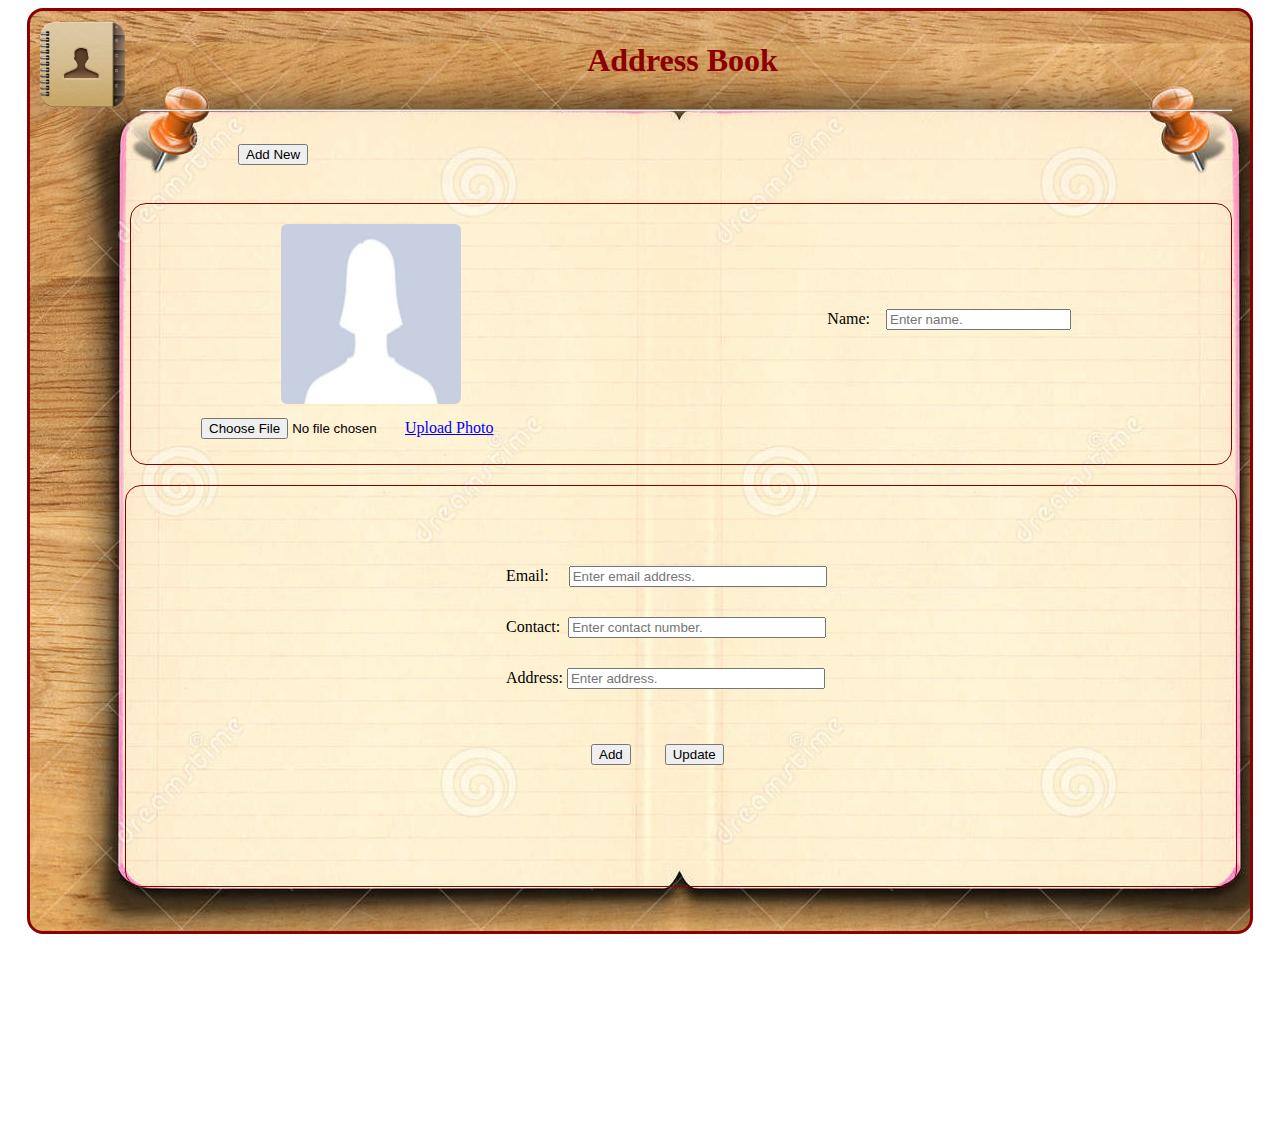
<file: Mindrose-Projects/AddressBook/index.html>
<!DOCTYPE html>
<html>
<head lang="en">
    <meta charset="UTF-8">

    <link href="css/index.css" type="text/css" rel="stylesheet">
    <script src="javascript/index.js"></script>

    <title>Address Book</title>

</head>
<body>
    <div class = "mainpage">

        <h1 class = "addr"><img src="images/addrbook2.png" style = "width:85px;height:85px; float:left; margin-top:-20px;">Address Book</h1>
        <hr>

        <div class ="addbut">
            <button id="newbut" onclick="addNew()">Add New</button>
        </div>

        <div class="img_name">
            <img src="images/girl.jpg" alt="profile pic" id = "img">

            <div class = "name_input">
                <label>Name:</label>&nbsp;&nbsp;&nbsp;
                <input type="text" id = "name" placeholder="Enter name.">
            </div>

            <div>
                <input type="file" id = "imagefile" style = "width : 200px;">
                <a herf ="#" onclick="imageFunction()" style="color:blue;text-decoration: underline; cursor:pointer;">Upload Photo</a>
            </div>
        </div>

        <div class="section">
            <div id = "divform">
                <form name ="addrform">
                    Email:&nbsp;&nbsp;&nbsp;&nbsp;
                    <input type="email" name="email" id="email" placeholder="Enter email address." >
                    <br>
                    Contact:&nbsp;
                    <input type="text" name="contact" id="contact" placeholder="Enter contact number.">

                    Address:
                    <input type="text" name="address" id="address" placeholder="Enter address.">

                </form>

                <div class = "divbuttons">
                    <button id="addbutton" onclick="addDetails()">Add</button>
                    <button id="updatbutton" onclick="updateDetails()">Update</button>
                </div>
            </div>

            <div id = "divtable">
                <table id = "detailtable">
                    <tr>
                        <th>Name</th>
                        <th>Email</th>
                        <th>Contact</th>
                        <th>Address</th>
                        <th>Edit</th>
                        <th>Delete</th>
                    </tr>
                    <tr>
                        <td></td>
                        <td></td>
                        <td></td>
                        <td></td>
                        <td><label id = "edit"></label></td>
                        <td><label id = "delete"></label></td>
                    </tr>
                </table>
            </div>

        </div>
    </div>
</body>
</html>
</file>
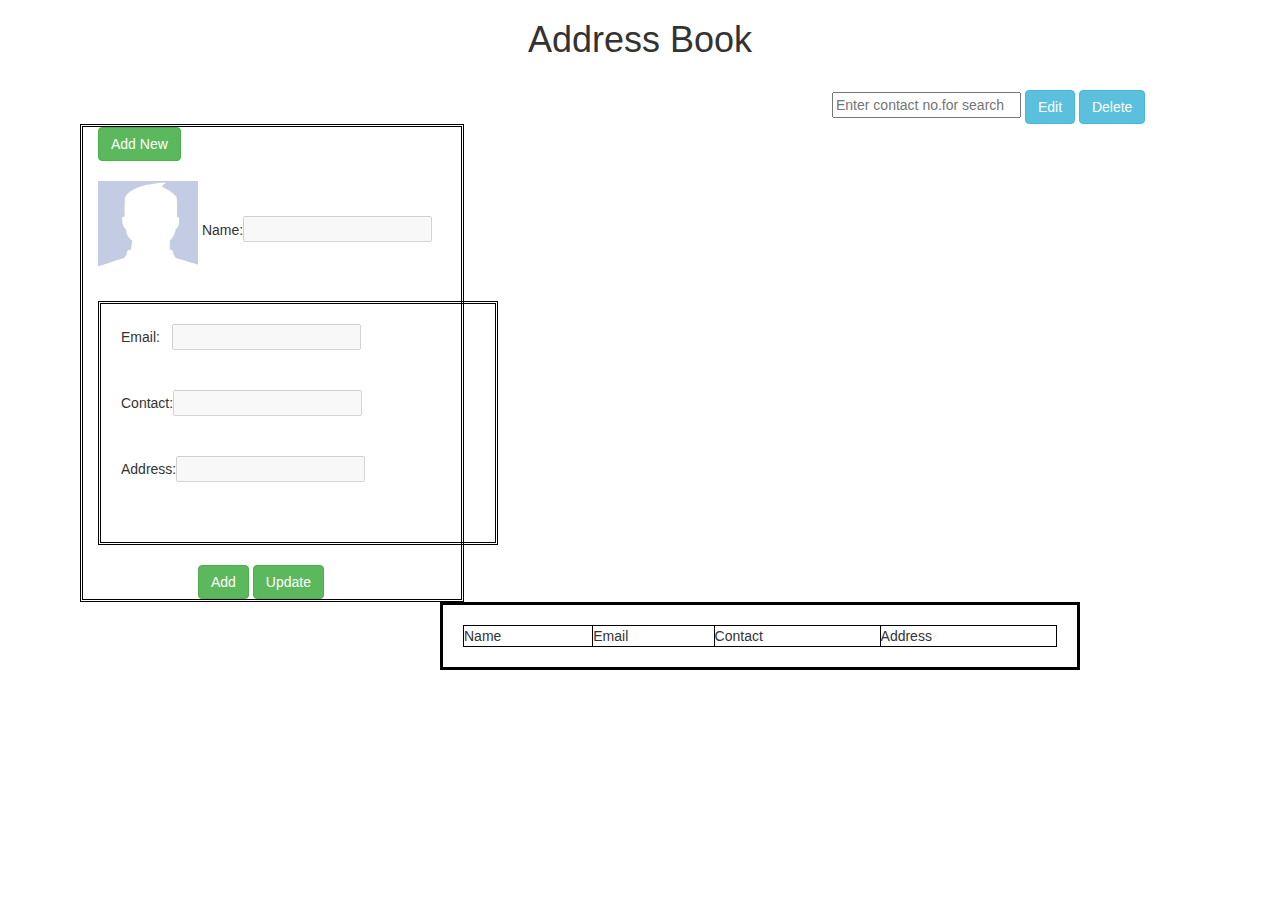
<file: AdressBook_Supriya/addr_book.html>
<!DOCTYPE html>
<!-- code using search field
corresponding files are-   addr_book.js and
addr_book_css
-->
<html>
<head lang="en">
    <meta charset="UTF-8">
    <script src="http://ajax.googleapis.com/ajax/libs/jquery/1.11.1/jquery.min.js"></script>
    <link rel="stylesheet" href="http://maxcdn.bootstrapcdn.com/bootstrap/3.2.0/css/bootstrap.min.css">
    <script src="http://maxcdn.bootstrapcdn.com/bootstrap/3.2.0/js/bootstrap.min.js"></script>
    <script rel="script" src="JS/addr_book.js"></script>
    <link rel="stylesheet" href="CSS/addr_book.css">
    <title></title>
</head>
<body onload="outOfFocus()">
<h1>Address Book</h1><br>
<div id="searchDetails">
<input type="text" id="search" placeholder="Enter contact no.for search">
<button class="btn btn-info" onclick="editRow()">Edit</button>
<button class="btn btn-info" onclick="deleteRow()">Delete</button>
    </div>
<div id="main">
<div class="container">


    <button class="btn btn-success" onclick="setFocus()">Add New</button><br><br>
    <img src="blank.jpg">
    Name:<input id="name1" type="text"><br><br>
    <div id="info">
        Email:&nbsp;&nbsp;&nbsp;<input id="email" type="text"><br>
        Contact:<input id="contact" type="text"><br>
        Address:<input id="addr" type="text"><br>
    </div>

    <div id="btn">
    <button class="btn btn-success" onclick="addData()">Add</button>
    <button class="btn btn-success" onclick="updateData()">Update</button>
    </div>


</div>

<div id="data">
    <table id="tableData">
        <tr>
            <td>Name</td>
            <td>Email</td>
            <td>Contact</td>
            <td>Address</td>
        </tr>
    </table>
</div>
</div>
</body>
</html>
</file>
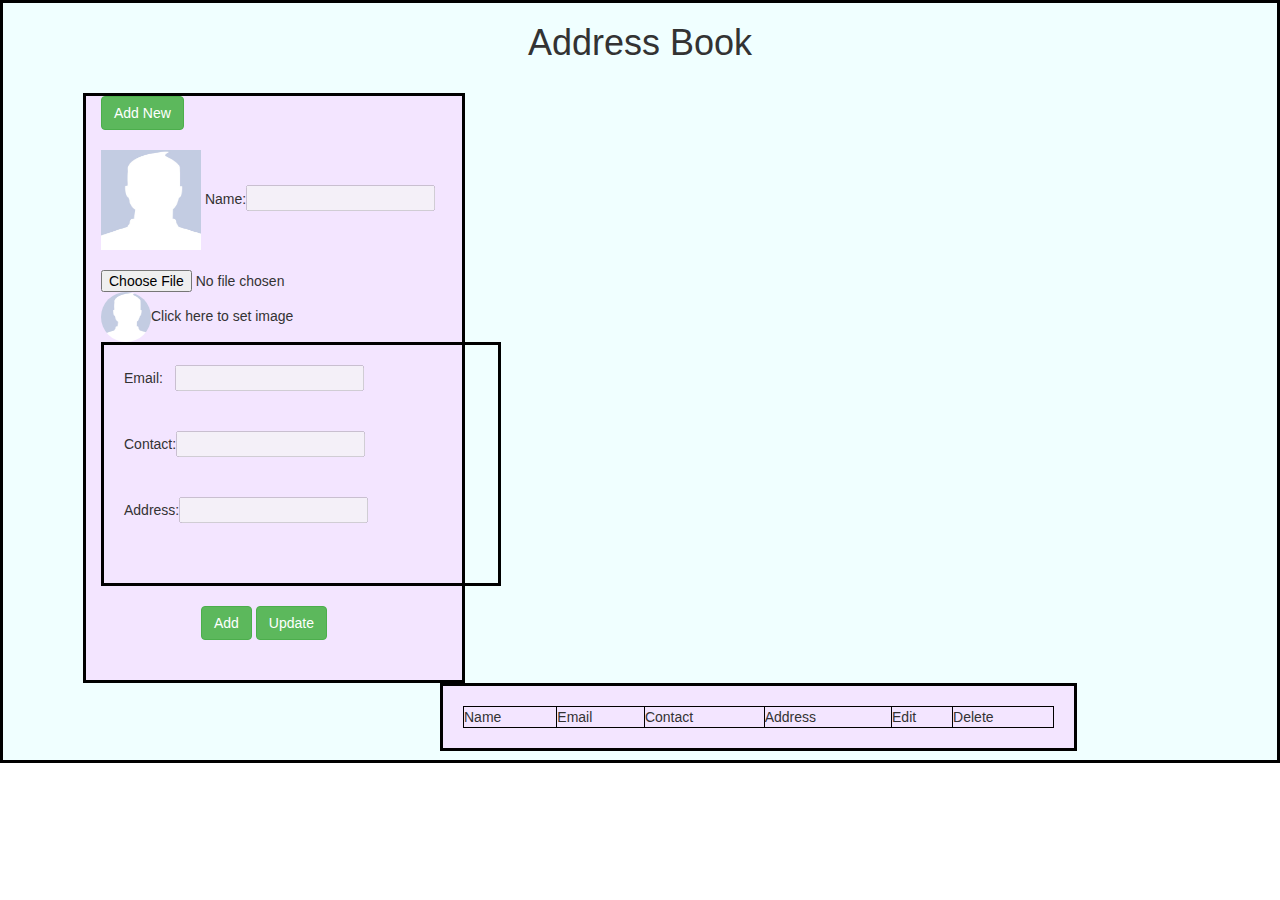
<file: AdressBook_Supriya/addr_book_btn.html>
<!DOCTYPE html>
<!-- code using edit and delete button
corresponding files are-   addr_book_btn.js and
addr_book_btn_css
-->
<html>
<head lang="en">
    <meta charset="UTF-8">
    <script src="http://ajax.googleapis.com/ajax/libs/jquery/1.11.1/jquery.min.js"></script>
    <link rel="stylesheet" href="http://maxcdn.bootstrapcdn.com/bootstrap/3.2.0/css/bootstrap.min.css">
    <script src="http://maxcdn.bootstrapcdn.com/bootstrap/3.2.0/js/bootstrap.min.js"></script>
    <script rel="script" src="JS/addr_book_btn.js"></script>
    <link rel="stylesheet" href="CSS/addr_book_btn.css">
    <title></title>
</head>
<body onload="outOfFocus()">
<div id="main">
<h1>Address Book</h1><br>


    <div class="container">


        <button class="btn btn-success" onclick="setFocus()">Add New</button><br><br>
        <img src="blank.jpg" id="setHere">
        Name:<input id="name1" type="text"><br><br>
        <div id="B">
        <input type="file" id="browse"><img class="img-circle" alt="img" src="blank.jpg" onclick="setImage()">Click here to set image
        </div>
        <div id="info">
            Email:&nbsp;&nbsp;&nbsp;<input id="email" type="text"><br>
            Contact:<input id="contact" type="text"><br>
            Address:<input id="addr" type="text"><br>
        </div>

        <div id="btn">
            <button class="btn btn-success" onclick="addData()">Add</button>
            <button class="btn btn-success" onclick="updateData()">Update</button>
        </div><br><br>


    </div>

    <div id="data">
        <table id="tableData">
            <tr>
                <td>Name</td>
                <td>Email</td>
                <td>Contact</td>
                <td>Address</td>
                <td>Edit</td>
                <td>Delete</td>
            </tr>
        </table>
    </div>
</div>
</body>
</html>
</file>
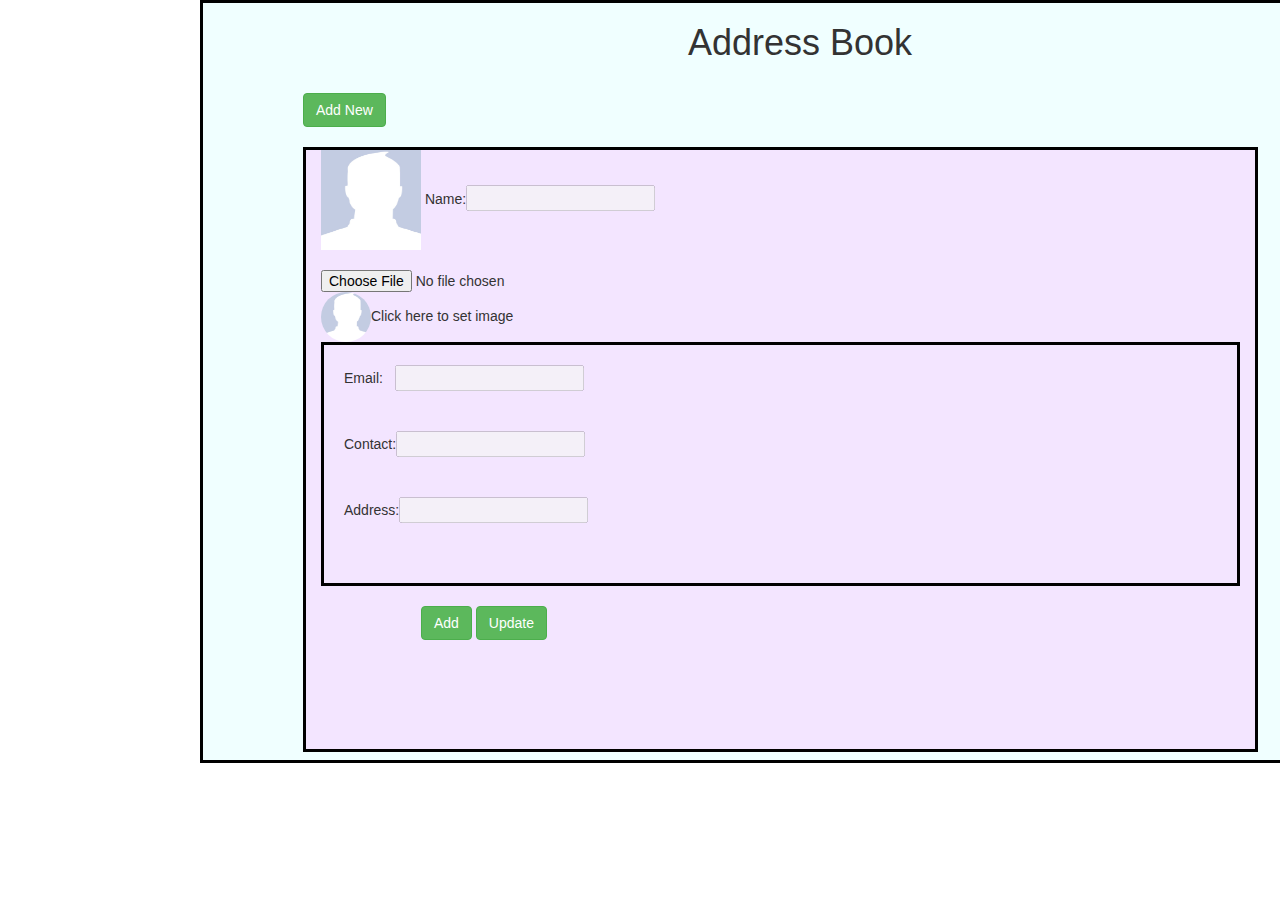
<file: AdressBook_Supriya/addr_book_hide_display.html>
<!DOCTYPE html>

<html>
<head lang="en">
    <meta charset="UTF-8">
    <script src="http://ajax.googleapis.com/ajax/libs/jquery/1.11.1/jquery.min.js"></script>
    <link rel="stylesheet" href="http://maxcdn.bootstrapcdn.com/bootstrap/3.2.0/css/bootstrap.min.css">
    <script src="http://maxcdn.bootstrapcdn.com/bootstrap/3.2.0/js/bootstrap.min.js"></script>
    <script rel="script" src="JS/addr_book_hide_display.js"></script>
    <link rel="stylesheet" href="CSS/addr_book_hide_display.css">
    <title></title>
</head>
<body onload="outOfFocus()">
<div id="main">
    <h1>Address Book</h1><br>

    <button id="addNew" class="btn btn-success" onclick="setFocus()">Add New</button><br><br>
    <div class="container">



        <img src="blank.jpg" id="setHere">
        Name:<input id="name1" type="text"><br><br>
        <div id="B">
            <input type="file" id="browse"><img class="img-circle" alt="img" src="blank.jpg" onclick="setImage()">Click here to set image
        </div>
        <div id="info">
            Email:&nbsp;&nbsp;&nbsp;<input id="email" type="text"><br>
            Contact:<input id="contact" type="text"><br>
            Address:<input id="addr" type="text"><br>
        </div>

        <div id="btn">
            <button class="btn btn-success" onclick="addData()">Add</button>
            <button class="btn btn-success" onclick="updateData()">Update</button>
        </div><br><br>


    </div>

    <div id="data">
        <table id="tableData">
            <tr>
                <td>Name</td>
                <td>Email</td>
                <td>Contact</td>
                <td>Address</td>
                <td>Edit</td>
                <td>Delete</td>
            </tr>
        </table>
    </div>
</div>
</body>
</html>
</file>
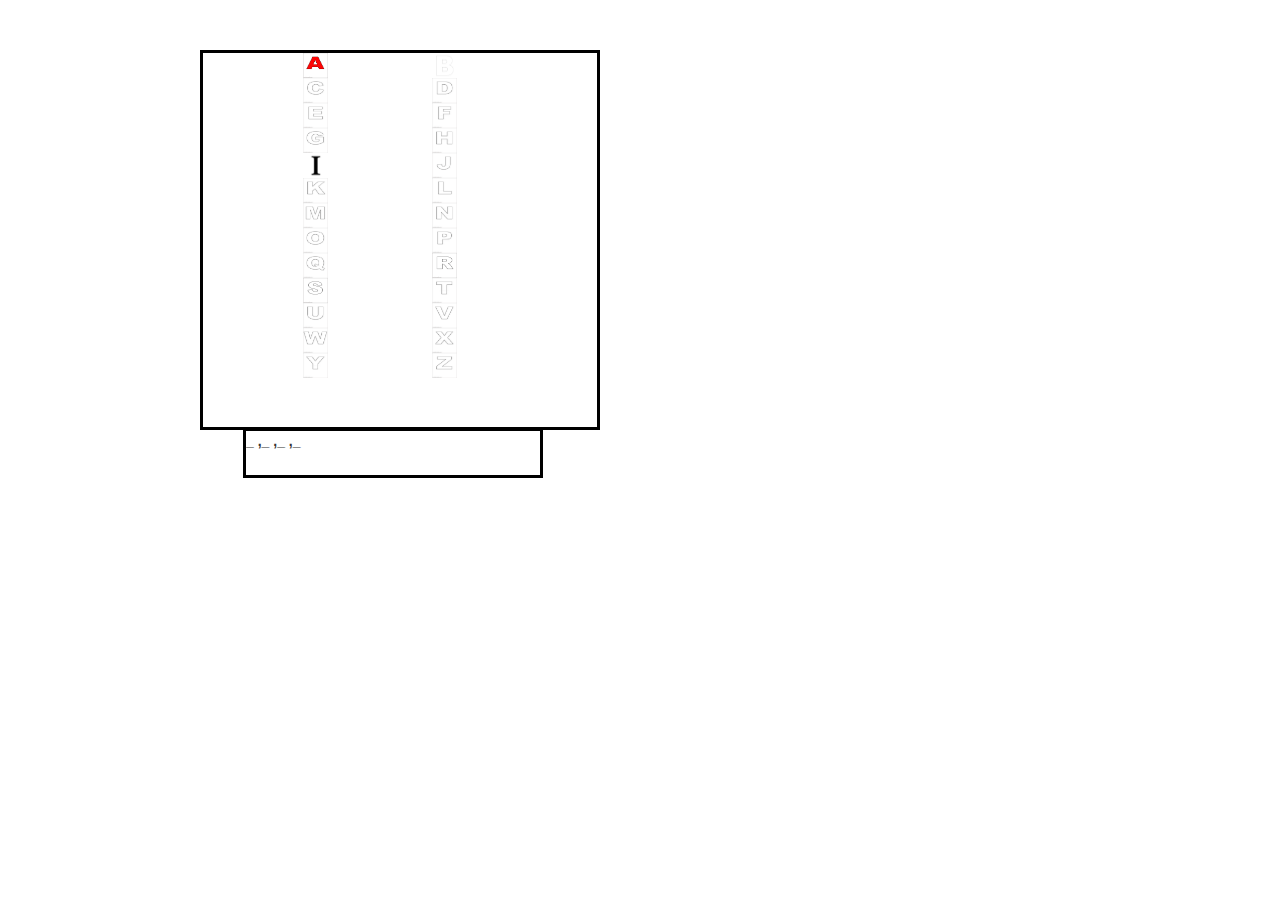
<file: Hangman/hangman.html>
<!DOCTYPE html>
<html>
<head lang="en">
    <meta charset="UTF-8">
    <link rel="stylesheet" href="http://maxcdn.bootstrapcdn.com/bootstrap/3.2.0/css/bootstrap.min.css">
    <script src="https://ajax.googleapis.com/ajax/libs/jquery/1.11.1/jquery.min.js"></script>
    <script src="http://maxcdn.bootstrapcdn.com/bootstrap/3.2.0/js/bootstrap.min.js"></script>
    <script src="JS/hangman.js"></script>
    <link rel="stylesheet" href="CSS/hangman.css">

    <title></title>
</head>
<body onload="myFunction()">
<div id="alphabet">
    <a href="#"><img id="a" src="Alpha Image/a.png" onclick="fun()"></a>
    <a href="#"  onclick="imageClick()"><img src="Alpha Image/b.png"></a>
    <a href="#" onclick="imageClick()"><img src="Alpha Image/c.jpg"></a>
    <a href="#" onclick="imageClick()"> <img src="Alpha Image/d.jpg"></a>
    <a href="#" onclick="imageClick()"><img src="Alpha Image/e.png"></a>
    <a href="#" onclick="imageClick()"><img src="Alpha Image/f.jpg"></a>
    <a href="#" onclick="imageClick()"> <img src="Alpha Image/g.png"></a>
    <a href="#" onclick="imageClick()"> <img src="Alpha Image/h.png"></a>
    <a href="#" onclick="imageClick()"><img src="Alpha Image/i.png"></a>
    <a href="#" onclick="imageClick()"><img src="Alpha Image/j.png"></a>
    <a href="#" onclick="imageClick()"><img src="Alpha Image/k.jpg"></a>
    <a href="#" onclick="imageClick()"><img src="Alpha Image/l.jpg"></a>
    <a href="#" onclick="imageClick()"><img src="Alpha Image/m.png"></a>
    <a href="#" onclick="imageClick()"><img src="Alpha Image/n.jpg"></a>
    <a href="#" onclick="imageClick()"> <img src="Alpha Image/o.png"></a>
    <a href="#"><img src="Alpha Image/p.jpg"></a>
    <a href="#"> <img src="Alpha Image/q.png"></a>
    <a href="#"><img src="Alpha Image/r.png"></a>
    <a href="#"><img src="Alpha Image/s.png"></a>
    <a href="#"> <img src="Alpha Image/t.jpg"></a>
    <a href="#"> <img src="Alpha Image/u.jpg"></a>
    <a href="#"><img src="Alpha Image/v.png"></a>
    <a href="#"><img src="Alpha Image/w.png"></a>
    <a href="#"><img src="Alpha Image/x.jpg"></a>
    <a href="#"><img src="Alpha Image/y.jpg"></a>
    <a href="#"><img src="Alpha Image/z.jpg"></a>


    <div id="letter">
        <label id="target"></label><br>


    </div>
</div>

</body>
</html>
</file>
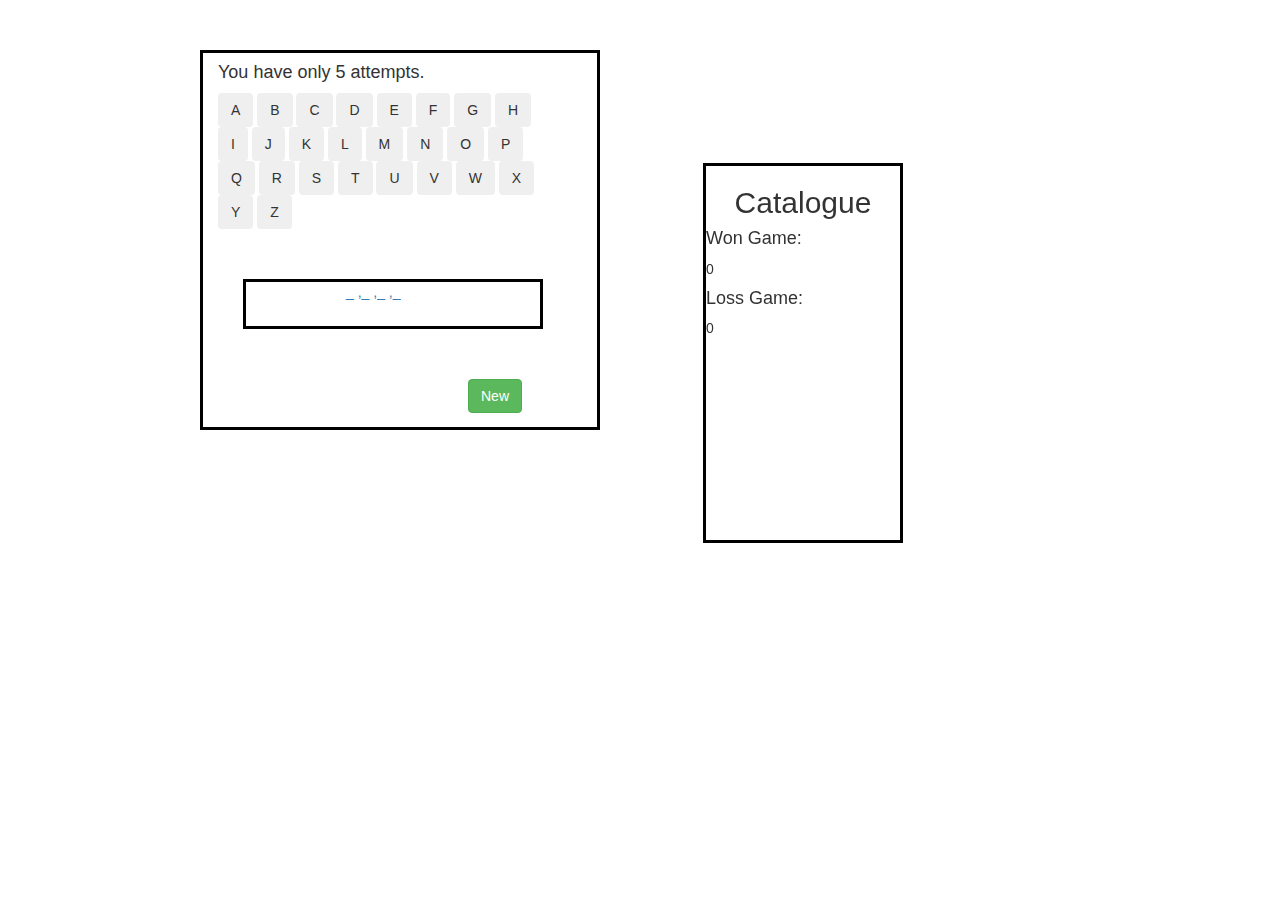
<file: Hangman/hangman1.html>
<!DOCTYPE html>
<html>
<head lang="en">
    <meta charset="UTF-8">
    <link rel="stylesheet" href="http://maxcdn.bootstrapcdn.com/bootstrap/3.2.0/css/bootstrap.min.css">
    <script src="https://ajax.googleapis.com/ajax/libs/jquery/1.11.1/jquery.min.js"></script>
    <script src="http://maxcdn.bootstrapcdn.com/bootstrap/3.2.0/js/bootstrap.min.js"></script>
    <script src="JS/hangman_json.js"></script>
    <link rel="stylesheet" href="CSS/hangman.css">


</head>
<body>



<div id="alphabet">
    <div class="container-fluid">
        <h4>You have only 5 attempts. </h4>
    <button class="btn btn-deafult" >A</button>
    <button class="btn btn-deafult" >B</button>
    <button class="btn btn-deafult" >C</button>
    <button class="btn btn-deafult" >D</button>
    <button class="btn btn-deafult" >E</button>
    <button class="btn btn-deafult" >F</button>
    <button class="btn btn-deafult" >G</button>
    <button class="btn btn-deafult" >H</button>
    <button class="btn btn-deafult" >I</button>
    <button class="btn btn-deafult" >J</button>
    <button class="btn btn-deafult" >K</button>
    <button class="btn btn-deafult" >L</button>
    <button class="btn btn-deafult" >M</button>
    <button class="btn btn-deafult" >N</button>
    <button class="btn btn-deafult" >O</button>
    <button class="btn btn-deafult" >P</button>
    <button class="btn btn-deafult" >Q</button>
    <button class="btn btn-deafult" >R</button>
    <button class="btn btn-deafult" >S</button>
    <button class="btn btn-deafult" >T</button>
    <button class="btn btn-deafult" >U</button>
    <button class="btn btn-deafult" >V</button>
    <button class="btn btn-deafult" >W</button>
    <button class="btn btn-deafult" >X</button>
    <button class="btn btn-deafult" >Y</button>
    <button class="btn btn-deafult" >Z</button>
    </div>

    <div id="letter">
        <a href="#" id="target">           </a><br>

    </div>
    <div id="footer">

    </div>
    <div id="btnDiv" class="container">
        <button class="btn btn-success" onclick="reload()" id="new_btn">New</button>
    </div>
    <div id="catelog">
        <h2>Catalogue</h2>

        <h4>Won Game:</h4><p id="won">0</p>
        <h4>Loss Game:</h4><p id="lose">0</p>

    </div>

</div>

</body>
</html>
</file>
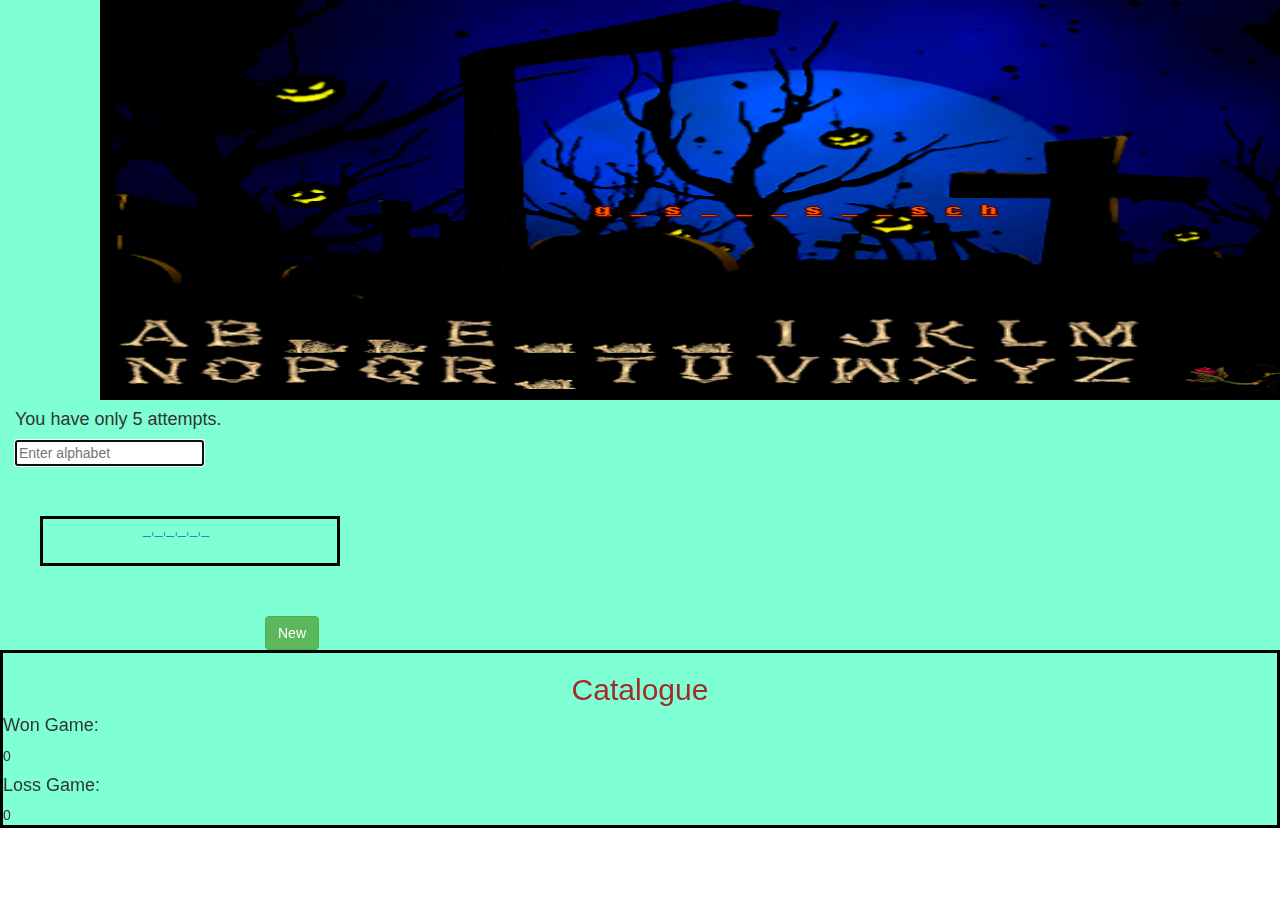
<file: Hangman/hangman_input_feild.html>
<!DOCTYPE html>
<html>
<head lang="en">
    <meta charset="UTF-8">
    <link rel="stylesheet" href="http://maxcdn.bootstrapcdn.com/bootstrap/3.2.0/css/bootstrap.min.css">
    <script src="https://ajax.googleapis.com/ajax/libs/jquery/1.11.1/jquery.min.js"></script>
    <script src="http://maxcdn.bootstrapcdn.com/bootstrap/3.2.0/js/bootstrap.min.js"></script>
    <script src="JS/hangman_input_feild_json.js"></script>
    <link rel="stylesheet" href="CSS/hangman_json_input.css">
    <title></title>
</head>
<body>

<div id="alphabet">

    <div id="image">
    <img src="Alpha Image/hangman2.png">
    </div>


    <div class="container-fluid">
        <h4>You have only 5 attempts. </h4>
       <input id="input_data" type="text" placeholder="Enter alphabet">
    </div>


    <div id="letter">
        <a href="#" id="target"></a><br>
    </div>


    <div id="footer">
    </div>


    <div id="btnDiv" class="container">
        <button class="btn btn-success" onclick="reload()" id="new_btn">New</button>
    </div>


</div>
<div id="catelog">
    <h2>Catalogue</h2>

    <h4>Won Game:</h4><p id="won">0</p>
    <h4>Loss Game:</h4><p id="lose">0</p>

</div>

</body>
</html>
</file>
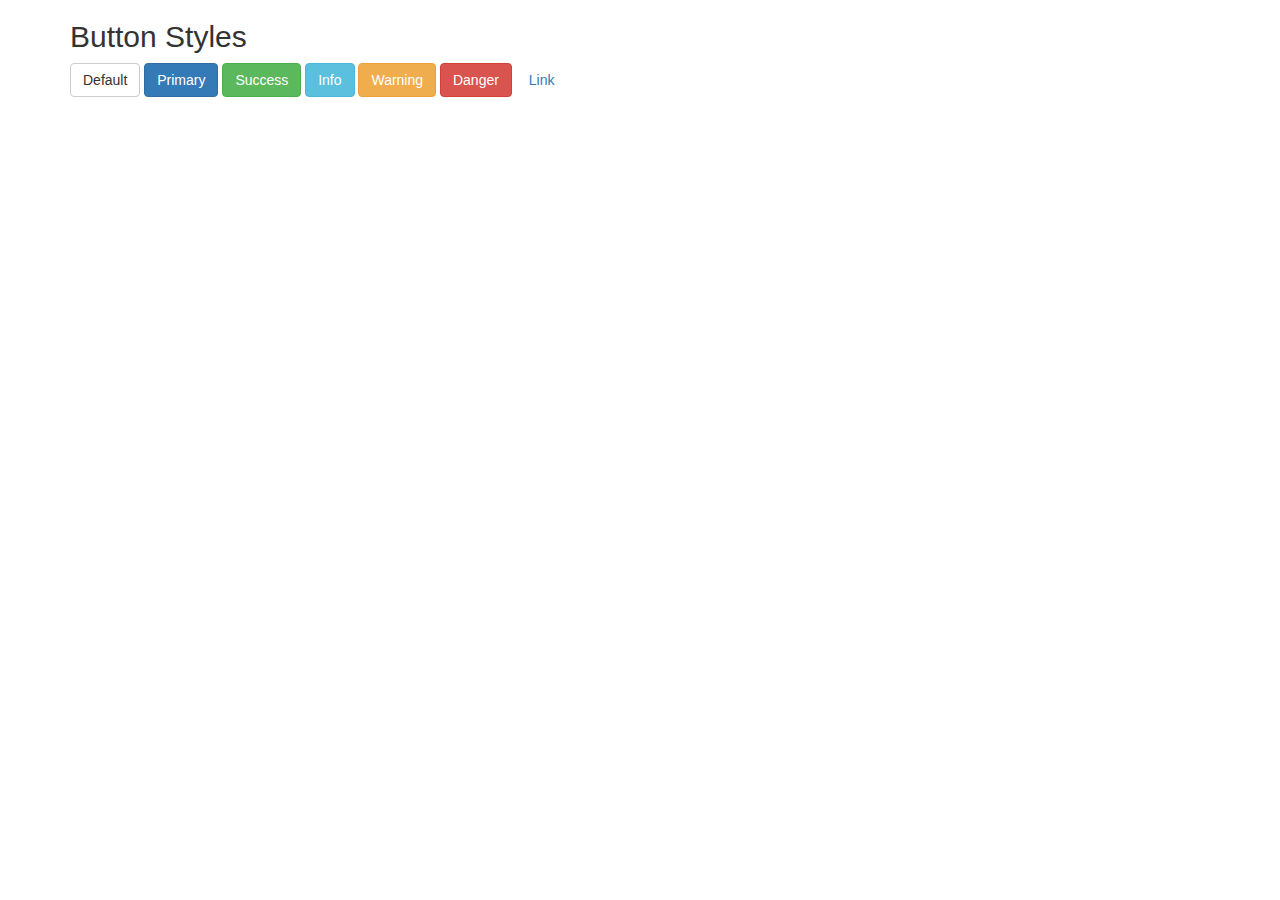
<file: SimpleForm/bootstrap_ex.html>
<!DOCTYPE html>
<html lang="en">
<head>
    <title>Bootstrap Example</title>
    <meta charset="utf-8">
    <!--<meta name="viewport" content="width=device-width, initial-scale=1">-->
    <link rel="stylesheet" href="http://maxcdn.bootstrapcdn.com/bootstrap/3.2.0/css/bootstrap.min.css">
    <script src="https://ajax.googleapis.com/ajax/libs/jquery/1.11.1/jquery.min.js"></script>
    <script src="http://maxcdn.bootstrapcdn.com/bootstrap/3.2.0/js/bootstrap.min.js"></script>
</head>
<body>

<div class="container">
    <h2>Button Styles</h2>
    <button type="button" class="btn btn-default">Default</button>
    <button type="button" class="btn btn-primary">Primary</button>
    <button type="button" class="btn btn-success">Success</button>
    <button type="button" class="btn btn-info">Info</button>
    <button type="button" class="btn btn-warning">Warning</button>
    <button type="button" class="btn btn-danger">Danger</button>
    <button type="button" class="btn btn-link">Link</button>
</div>

</body>
</html>
</file>
<file: Mindrose-Projects/AddressBook/css/index.css>
.mainpage{
    width:1200px;
    height:900px;
    margin:0 auto;
    padding:10px;
    /*  background-color: rgba(255, 212, 50, 0.12);*/
    border:3px solid darkred;
    background-color: rgba(124, 56, 199, 0.07);
    border-radius: 1em;
    background-image: url("../images/back8.jpg");


}
hr{
    color: darkred;
    margin-top: 30px;
    width:1090px;
    margin-left: 100px;
    border-radius: 1em;

}

.addbut{
    padding:18px;
    margin-top:15px;
    margin-left:150px;

}
.img_name{
    width:1080px;
    border:1px solid darkred;
    margin-top:20px;
    border-radius: 1em;
    height:240px;
    padding:10px;
    margin-left:90px;

}
#detailtable tr:hover{
    background-color: rgba(255, 152, 2, 0.25);
}
#detailtable tr{
    background-color: rgba(255, 152, 2, 0.08);
}
#img{
    width:180px;
    height:180px;
    padding:10px;
    border-radius: 1em;
    margin-left: 130px;

}
.addr{
    color:darkred;
    text-align: center;
}
.name_input{
    margin-top:95px;
    float:right;
    margin-right:150px;
}

.section{
    margin-left:85px;
    margin-top:20px;
    height:400px;
    border: 1px solid darkred;
    border-radius: 1em;
    width:1110px;

}
form{
    float:left;
    margin-left:20px;
    width:350px;
    padding:35px;
}

table,td,th{
    padding:08px;
    width:100%;
    border: 1px solid black;
    border-collapse: collapse;
    /*overflow = scroll*/

}
td,th{
    text-align:center;
}
.img_name a,input{

    margin-bottom: 20px;
}
form input{
    width:250px;
    margin-top:10px;
}
/*
#divtable{
    float:right;
    width:600px;
    margin-top:-200px;
    margin-right:120px;
    height:400px;
    overflow:scroll;
}
*/
#divform{
    width:400px;
    height:250px;
    padding:35px;
    margin: 0 auto;
    margin-right:350px ;
}

#divtable{
    width:750px;
    height:400px;
    border:1px dotted;
    margin: 0 auto;
    overflow: scroll;
    margin-top : -320px;
    visibility: hidden;
}

/*
#divtable{
    margin-top: 200px;
    width:600px;
    height:400px;
    border:1px dotted;
    margin: 0 auto;
    overflow: scroll;
   /* visibility: hidden;
}*/


.divbuttons{
    width:200px;
    margin-left:110px ;
    padding-top:10px;
}
button{
    margin-left: 30px;
}
#imagefile{
    margin-left: 60px;
    clear:both;
}

/*
#edit,#delete{
    cursor:pointer;
    color:blue;
}*/
</file>
<file: AdressBook_Supriya/CSS/addr_book.css>
#main
{
    display:inline;
    width:80%;
}

.container
{
    float:left;
    margin-left: 80px;
   width:30%;
    border: double;
    border-color: black;

}

#info input
{
margin-bottom: 40px;
}
h1
{
    text-align: center;
}

#info
{
    border: double;
    border-color: black;
    width:400px;
    padding:20px;
}

#btn
{
    margin-top: 20px;
    margin-left: 100px;
}
img
{
    height:100px;
    width:100px;
}

table tr td
{

    border: 1px solid black;
}
table
{

width:100%;
}

#data
{
    float:right;
    position:relative;
    width:50%;
    border: solid;
    border-color: black;
    margin-right: 200px;
    padding:20px;

}

#searchDetails
{
    margin-left: 65%;
}
</file>
<file: AdressBook_Supriya/CSS/addr_book_btn.css>
#main
{
   // display:inline;
    width:100%;
    height:763px;
    border: solid;
    border-color: black;
    background-color:azure;
}

.container
{
    float:left;
    margin-left: 80px;
    width:30%;
    border: solid;
    border-color: black;
    background-color: #f3e5ff;
}

#info input
{
    margin-bottom: 40px;
}
h1
{
    text-align: center;
}

#info
{
    border: solid;
    border-color: black;
    width:400px;
    padding:20px;
}

#btn
{
    margin-top: 20px;
    margin-left: 100px;
}
img
{
    height:100px;
    width:100px;
}

table tr td
{

    border: 1px solid black;
}
table
{

    width:100%;
}

#data
{
    float:right;
    position:relative;
    width:50%;
    border: solid;
    border-color: black;
    margin-right: 200px;
    padding:20px;
    background-color: #f3e5ff;
}

#searchDetails
{
    margin-left: 65%;
}


.img-circle
{
    height:50px;
    width:50px;

}
#B
{


}
</file>
<file: AdressBook_Supriya/CSS/addr_book_hide_display.css>
#main
{

    margin-left: 200px;
    width:1200px;
    height:763px;
    border: solid;
    border-color: black;
    background-color:azure;
    position: relative;
}

.container
{

    height:80%;
    width:80%;
    border: solid;
    border-color: black;
    background-color: #f3e5ff;
    position: absolute;
    margin-left: 100px;
}

#info input
{
    margin-bottom: 40px;
}
h1
{
    text-align: center;
}

#info
{
    border: solid;
    border-color: black;

    padding:20px;
}

#btn
{
    margin-top: 20px;
    margin-left: 100px;
}
img
{
    height:100px;
    width:100px;
}

table tr td
{

    border: 1px solid black;
}
table
{

    width:100%;
}

#data
{
    height:80%;
    width:80%;
    border: solid;
    border-color: black;
    position: absolute;
    padding:20px;
    background-color: #f3e5ff;
    visibility: hidden;
    margin-left: 100px;
}

#searchDetails
{
    margin-left: 65%;
}


.img-circle
{
    height:50px;
    width:50px;

}
#addNew
{
margin-left: 100px;

}
</file>
<file: Hangman/CSS/hangman.css>
#alphabet
{
    margin-left: 200px;
    border: solid;
    margin-top: 50px;
    border-color: #000000;
    height: 380px;
    width: 400px;
    padding-right: 20px;


}


#alphabet img
{
    height:25px;
    width:25px;

}

#letter
{
    height:50px;
    width:300px;
    margin-top: 50px;
    margin-left: 40px;
    border:solid;
    border-color: #000000;

}
a
{
    margin-left:100px;
}
#footer
{
    margin-left: 100px;
    margin-top: 50px;
}

#btnDiv
{
    margin-left: 250px;

}
#catelog
{
    float:left;
    height:380px;
    width:200px;
    border: solid;
    margin-left:500px;
    margin-top:-250px;
    border-color: #000000;
    position:fixed;
    clear:both;

}

h2
{
    text-align: center;

}
p
{
    display: inline;
}
</file>
<file: Hangman/CSS/hangman_json_input.css>
#alphabet
{
    background-color: aquamarine;
}

#image img
{
    width:1400px;
    height:400px;
    margin-left: 100px;

}

#letter
{
    height:50px;
   width:300px;
    margin-top: 50px;
    margin-left: 40px;
    border:solid;
    border-color: #000000;

}
a
{
    margin-left:100px;
}
#footer
{
    margin-left: 100px;
    margin-top: 50px;
}

#btnDiv
{
    margin-left: 250px;
}
#catelog
{
     border: solid;
    border-color: #000000;
    background-color: aquamarine;
}

h2
{
    text-align: center;
    color: brown;


}
p
{
    display: inline;
}
</file>
